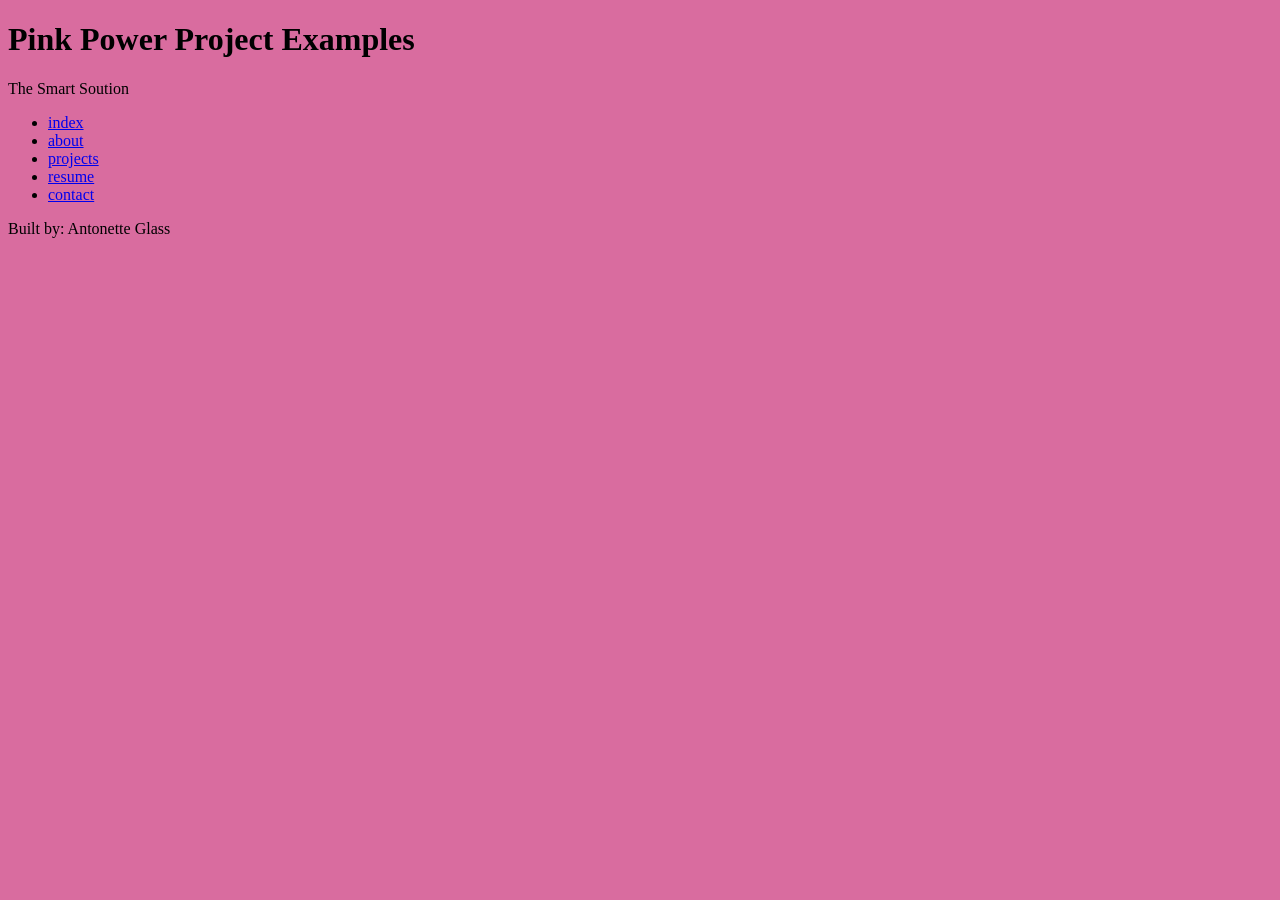
<file: index.html>
<!DOCTYPE html>
<html lang="en">
<head>
    <meta charset="UTF-8">
    <meta name="viewport" content="width=device-width, initial-scale=1.0">
    <link rel="stylesheet" href="styles.css">
    <title>A Glass Pink Power Portfolio</title>
</head>
<body>
    <header>
        <h1>  Pink Power Project Examples </h1>
        <p> The Smart Soution </p>
    </header>
    <nav>
        <ul>
            <li><a href="index.html">index</a></li>
            <li><a href="about.html">about</a></li>
            <li><a href="projects.html">projects</a></li>
            <li><a href="resume.html">resume</a></li>
            <li><a href="contact.html">contact</a></li>
        </ul>
    </nav>
    <main>

    </main>
    <footer>
        <p>Built by: Antonette Glass</p>
    </footer>
</body>
</html>
</file>
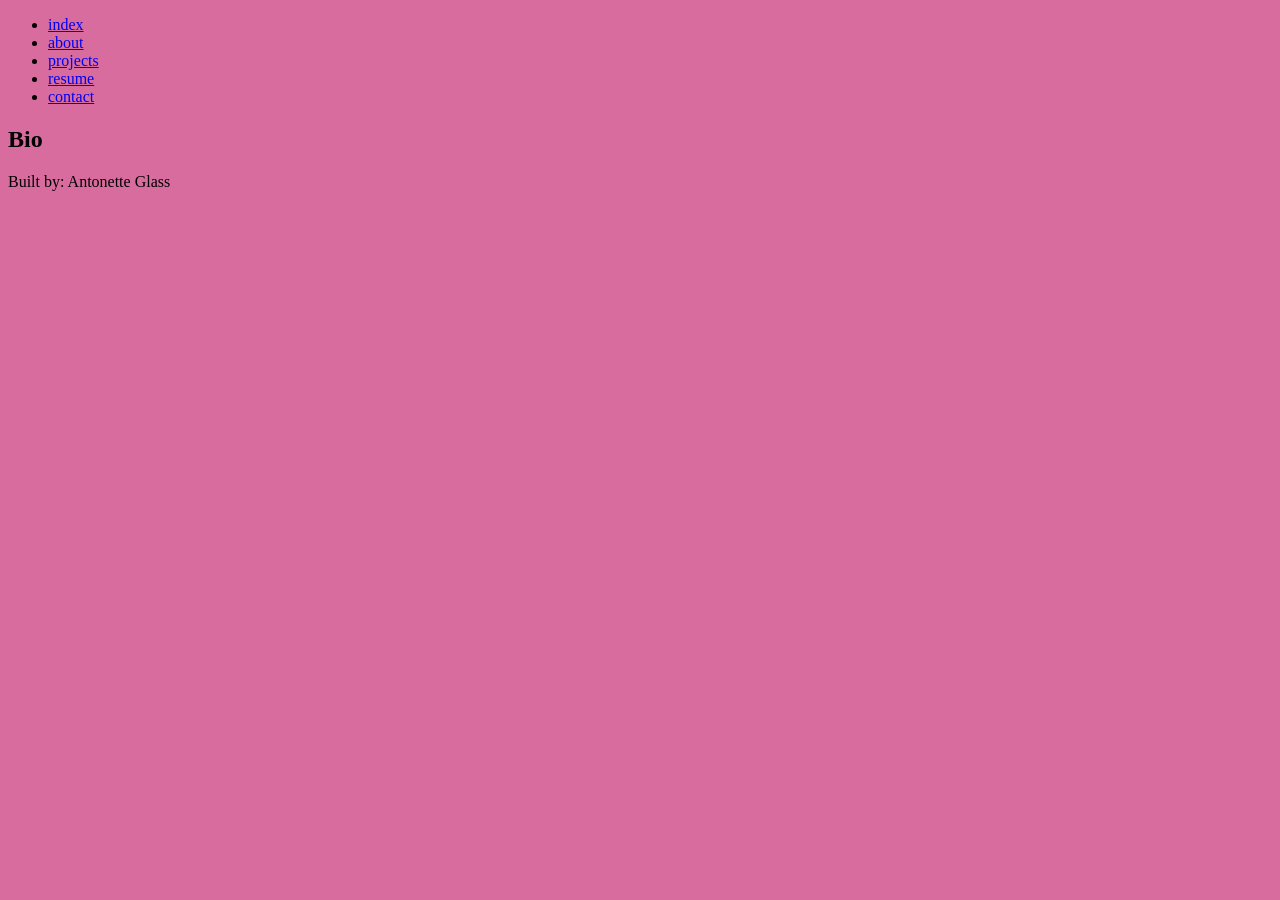
<file: about.html>
<!DOCTYPE html>
<html lang="en">
<head>
    <meta charset="UTF-8">
    <meta name="viewport" content="width=device-width, initial-scale=1.0">
    <link rel="stylesheet" href="styles.css">
    
    <title>About Me </title>
</head>
<body>
    <header>

    </header>
    <nav>
        <ul>
            <li><a href="index.html">index</a></li>
            <li><a href="about.html">about</a></li>
            <li><a href="projects.html">projects</a></li>
            <li><a href="resume.html">resume</a></li>
            <li><a href="contact.html">contact</a></li>
        </ul>
    </nav>
    <main>
        <section>
            <h2> Bio </h2>
        </section>
    </main>
   <footer>
        <p>Built by: Antonette Glass</p>
    </footer>
</body>
</html>
</file>
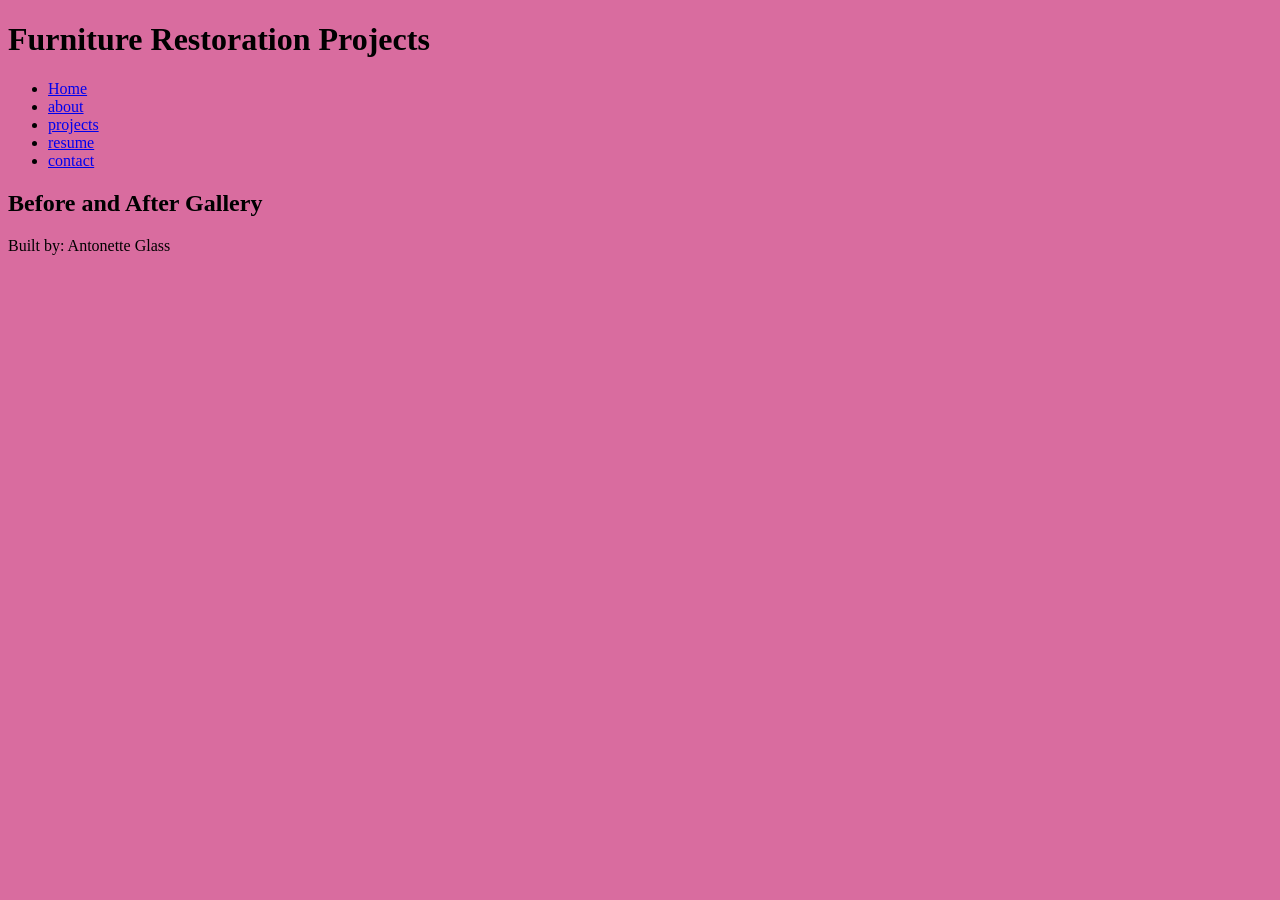
<file: projects.html>
<!DOCTYPE html>
<html lang="en">
<head>
    <meta charset="UTF-8">
    <meta name="viewport" content="width=device-width, initial-scale=1.0">
    <link rel="stylesheet" href="styles.css">
    <title>The Smart Solutions </title>
</head>
<body>
    <header>
        <h1>Furniture Restoration Projects</h1>
    </header>
    <nav>
        <ul>
            <li><a href="index.html">Home</a></li>
            <li><a href="about.html">about</a></li>
            <li><a href="projects.html">projects</a></li>
            <li><a href="resume.html">resume</a></li>
            <li><a href="contact.html">contact</a></li>
        </ul>
    </nav>
    <main>
        <section>
            <h2> Before and After Gallery </h2>   
        </section>
    </main>
    <footer>
        <p>Built by: Antonette Glass</p>
    </footer>
</body>
</html>
</file>
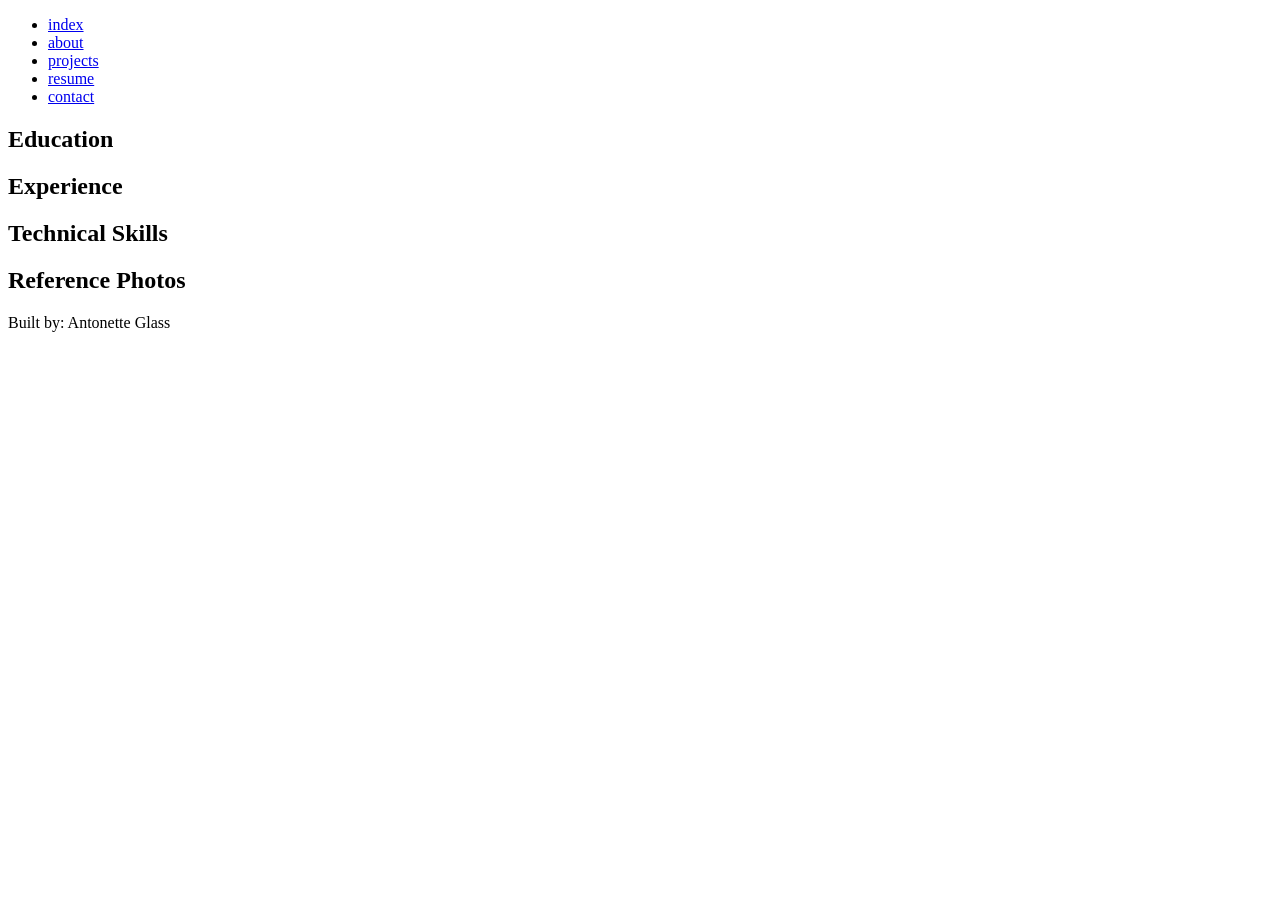
<file: resume.html>
<!DOCTYPE html>
<html lang="en">
<head>
    <meta charset="UTF-8">
    <meta name="viewport" content="width=device-width, initial-scale=1.0">
    <title>resume</title>
</head>
<body>
    <header></header>
    <nav>
        <ul>
            <li><a href="index.html">index</a></li>
            <li><a href="about.html">about</a></li>
            <li><a href="projects.html">projects</a></li>
            <li><a href="resume.html">resume</a></li>
            <li><a href="contact.html">contact</a></li>
        </ul>
    </nav>
    <main>
        <section>
            <h2> Education </h2>
    </section>
    <section>
        <h2> Experience</h2>
    </section>
<section>
    <h2>Technical Skills</h2>
</section>
<section>
    <h2>Reference Photos</h2>
</section>
</main>
    <footer>
        <p>Built by: Antonette Glass</p>
    </footer>
</body>
</html>
</file>
<file: styles.css>
/* CSS by Antonette Glass */
/* Color Palette 
Bubbly pink= #D96c9f
Deep pink= #A65b84
neutral brown= #A68d6f

/*GLOBAL  MOBILE FIRST */
body{
    background-color: #d96c9f;
}
</file>
